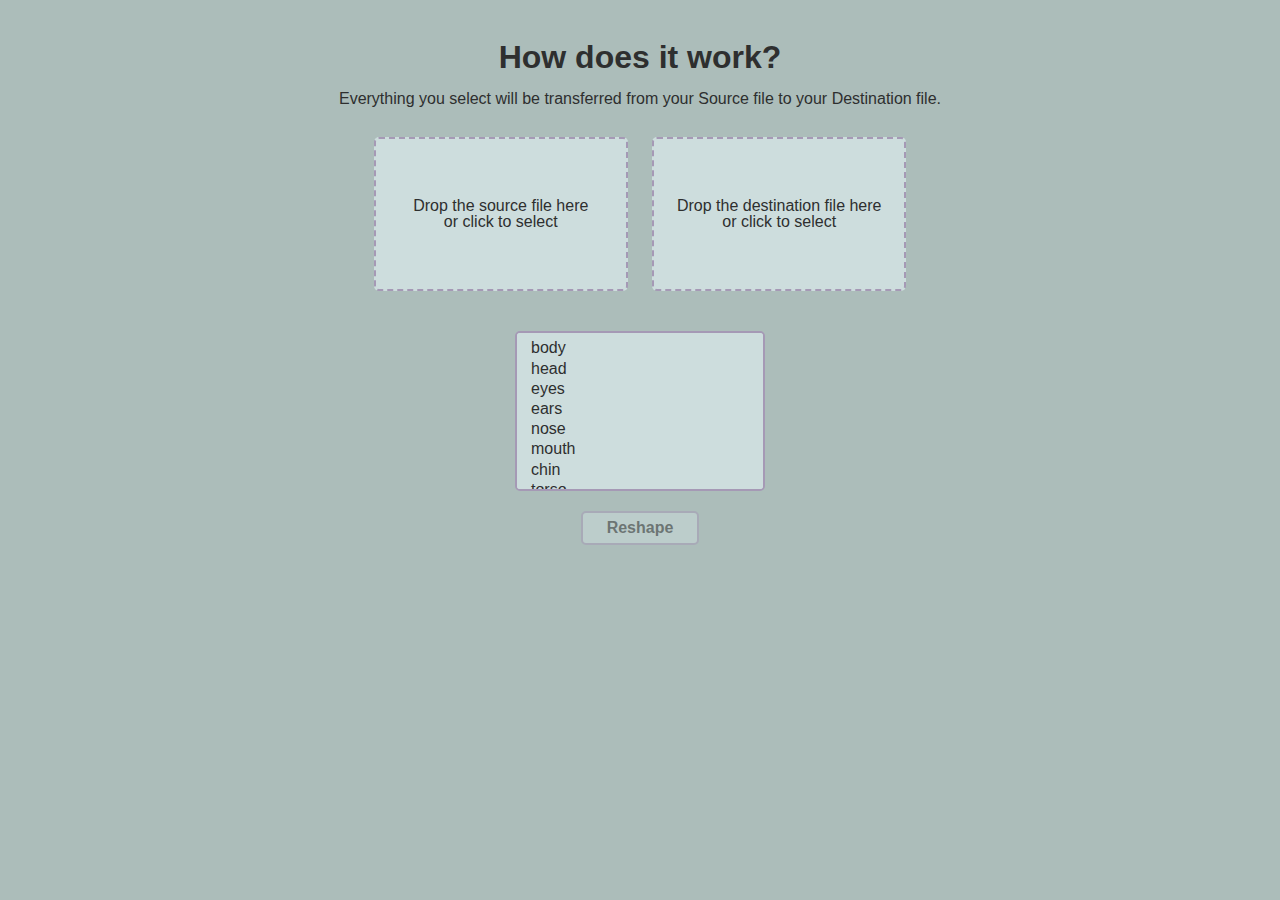
<file: shape/index.html>
<!DOCTYPE html>
<html lang="en">
<head>
    <meta charset="UTF-8">
    <meta name="viewport" content="width=device-width, initial-scale=1.0">
    <title>Body Merger</title>
	<script src="../js/shape.js" defer></script>
	<link rel="stylesheet" href="../css/shape.css">
</head>
<body>
    <div class="howto">
        <h1>How does it work?</h1><br />
        <span>Everything you select will be transferred from your Source file to your Destination file.</span>
    </div>

    <div class="wrapper">
        <div class="left">
            <div class="dropzone" id="sourceDropzone">
                <div class="dropzone-text">
                    <span>Drop the source file here<br>or click to select</span>
                </div>
            </div>
            <div class="file-info" id="sourceInfo"></div>
            <input type="file" id="sourceInput" class="hidden" accept=".xml,text/xml,application/xml,text/plain">
        </div>

        <div class="right">
            <div class="dropzone" id="destDropzone">
                <div class="dropzone-text">
                    <span>Drop the destination file here<br>or click to select</span>
                </div>
            </div>
            <div class="file-info" id="destInfo"></div>
            <input type="file" id="destInput" class="hidden" accept=".xml,text/xml,application/xml,text/plain">
        </div>
    </div>

    <select name="move_sliders" id="moveSliders" multiple>
        <option value="body">body</option>
        <option value="head">head</option>
        <option value="eyes">eyes</option>
        <option value="ears">ears</option>
        <option value="nose">nose</option>
        <option value="mouth">mouth</option>
        <option value="chin">chin</option>
        <option value="torso">torso</option>
        <option value="legs">legs</option>
    </select>

    <button id="reshapeButton" disabled>Reshape</button>

    <div class="status" id="status"></div>

    <script>

    </script>
</body>
</html>
</file>
<file: css/shape.css>
body {
    background-color: #ACBDBA;
    font-family: Arial, Helvetica, sans-serif;
    font-size: 100%;
    line-height: 1rem;
    color: #2E2F2F;
    padding: 20px;
}
			
.howto {
    text-align: center;
    margin-bottom: 30px;
}

.howto h1 {
    margin-bottom: 10px;
}

.wrapper {
    text-align: center;
    white-space: nowrap;
    margin-bottom: 30px;
}

.wrapper > div {
    display: inline-block;
    text-align: center;
    vertical-align: top;
    margin: 0 10px;
}

.dropzone {
    width: 250px;
    height: 150px;
    border: 2px dashed #A599B5;
    border-radius: 5px;
    background: #CDDDDD;
    display: flex;
    align-items: center;
    justify-content: center;
    cursor: pointer;
    transition: background-color 0.3s;
    position: relative;
}

.dropzone:hover {
    background-color: #BDD0DD;
}

.dropzone.dragover {
    background-color: #A599B5;
    border-color: #2E2F2F;
}

.dropzone-text {
    text-align: center;
    padding: 20px;
}

.file-info {
    font-size: 0.85rem;
    color: #2E2F2F;
    margin-top: 10px;
    word-wrap: break-word;
    max-width: 250px;
}

select {
    border: 2px double #A599B5;
    border-radius: 5px;
    background: #CDDDDD;
    font-family: Arial, Helvetica, sans-serif;
    font-size: 1rem;
    padding: 0.375rem 0.75rem;
    font-weight: 400;
    line-height: 1.5;
    color: #2E2F2F;
    width: 250px;
    height: 160px;
    display: block;
    margin: 0 auto 20px;
}

button {
    border: 2px solid #A599B5;
    border-radius: 5px;
    background: #CDDDDD;
    padding: 0.375rem 1.5rem;
    font-family: Arial, Helvetica, sans-serif;
    font-weight: bold;
    color: #2E2F2F;
    display: block;
    margin: 0 auto;
    cursor: pointer;
    font-size: 1rem;
    transition: background-color 0.3s;
}

button:hover {
    background-color: #BDD0DD;
}

button:disabled {
    opacity: 0.5;
    cursor: not-allowed;
}

.hidden {
    display: none;
}

.status {
    text-align: center;
    margin-top: 20px;
    font-weight: bold;
}

.error {
    color: #d32f2f;
}

.success {
    color: #388e3c;
}
		
/* Mobile fix */
@media (max-width: 768px) {
    .wrapper {
        white-space: normal;
    }
    
    .wrapper > div {
        display: block;
        margin: 20px auto;
        width: 100%; /* Add this */
    }
    
    .dropzone {
        width: 90%; /* Makes dropzone responsive */
        max-width: 400px; /* Optional: limits max size */
        margin: 0 auto; /* Centers the dropzone */
    }
    
    select {
        width: 90%; /* Makes select responsive too */
        max-width: 400px;
    }
    
    button {
        padding: 0.75rem 2rem;
        font-size: 1.2rem;
    }
}
</file>
